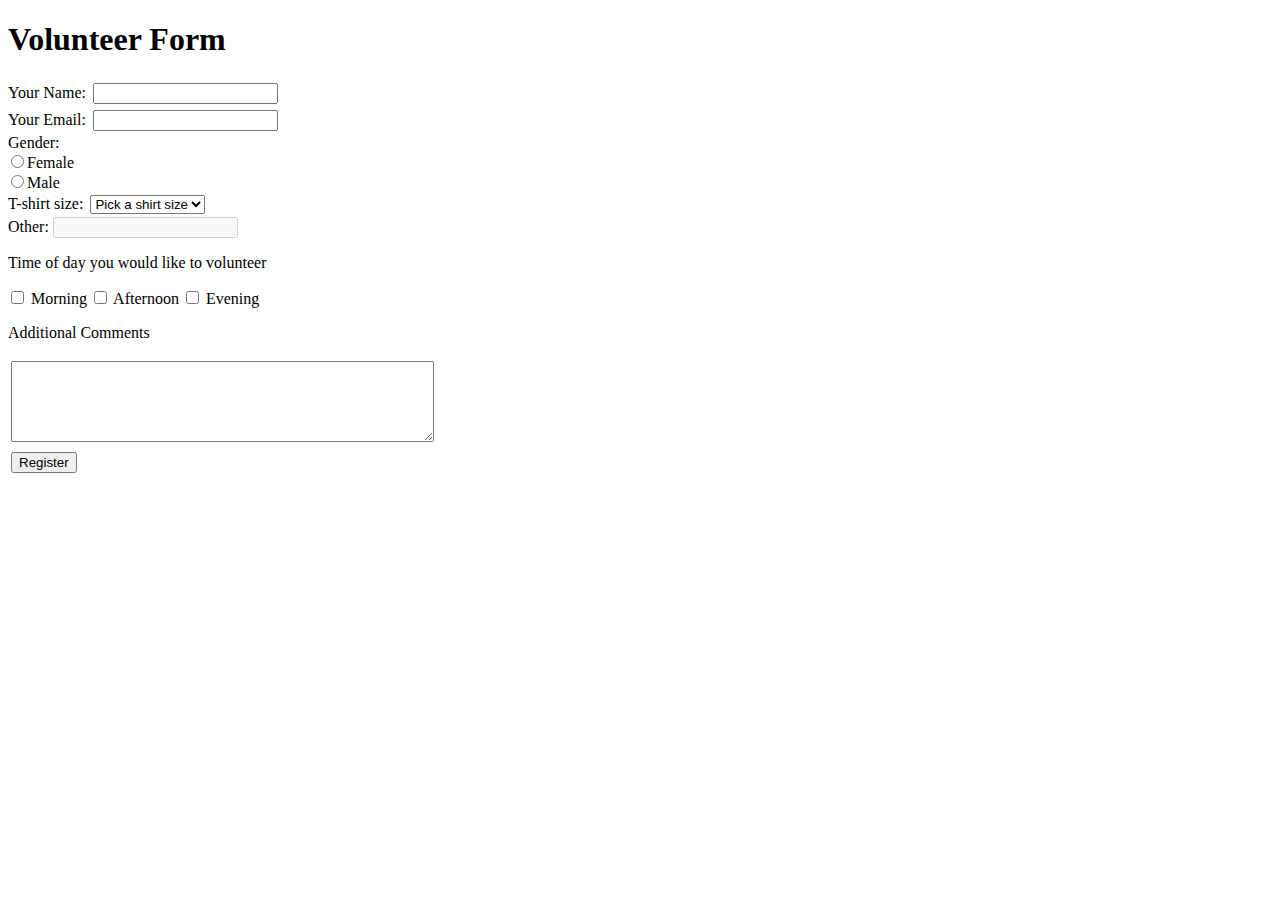
<file: form.html>
<!DOCTYPE html>
<html lang="en">
<head>
  <meta charset="UTF-8">
  <meta name="viewport" content="width=device-width, initial-scale=1.0">
  <meta http-equiv="X-UA-Compatible" content="ie=edge">
    <title>Volunteer Form</title>
  
  <!--Jquery-->
  <script src="https://cdnjs.cloudflare.com/ajax/libs/jquery/3.4.1/jquery.js" integrity="sha256-WpOohJOqMqqyKL9FccASB9O0KwACQJpFTUBLTYOVvVU=" crossorigin="anonymous"></script>
  
  <style>
   .my_form{
     margin: 3px;
    } 
  </style>
  
</head>
<body>
  
  <h1>Volunteer Form</h1>
  <form method="post" netlify>
    Your Name: <input class="my_form" type="text" name="your_name" value="" /> <br />
    Your Email: <input class="my_form" type="email" name="email" value="" required /> <br />
    
    Gender: <br />
      <input class="my_form" type="radio" name="gender" value="female" required />Female <br />
      <input class="my_form" type="radio" name="gender" value="Male" />Male <br />
    T-shirt size:
    <select class="my_form" name="t_size" id="t-size" required>
      <option value="">Pick a shirt size</option>
      <option value="XS">XS</option>
      <option value="S">S</option>
      <option value="M">M</option>
      <option value="L">L</option>
      <option value="XL">XL</option>
      <option value="XXL">XXL</option>
      <option value="other">Other</option>
    </select>
    <br />
    Other: <input type="text" name="other" id="other" disabled />
    
    <br />
    <p>Time of day you would like to volunteer</p>
    <input class="my_form" type="checkbox" name="v_time" value="morning" /> Morning
    <input class="my_form" type="checkbox" name="v_time" value="afternoon" /> Afternoon
    <input class="my_form" type="checkbox" name="v_time" value="evening" /> Evening
    
    <p>Additional Comments</p>
    <textarea class="my_form" name="comments" cols="50" rows="5"></textarea>
    <br />
    <input class="my_form" type="submit" name="submit" value="Register" />
  </form>
  
    <!-- scripts -->
  <script src="scripts/my-scripts-form.js"></script>
  
</body>
</html>
</file>
